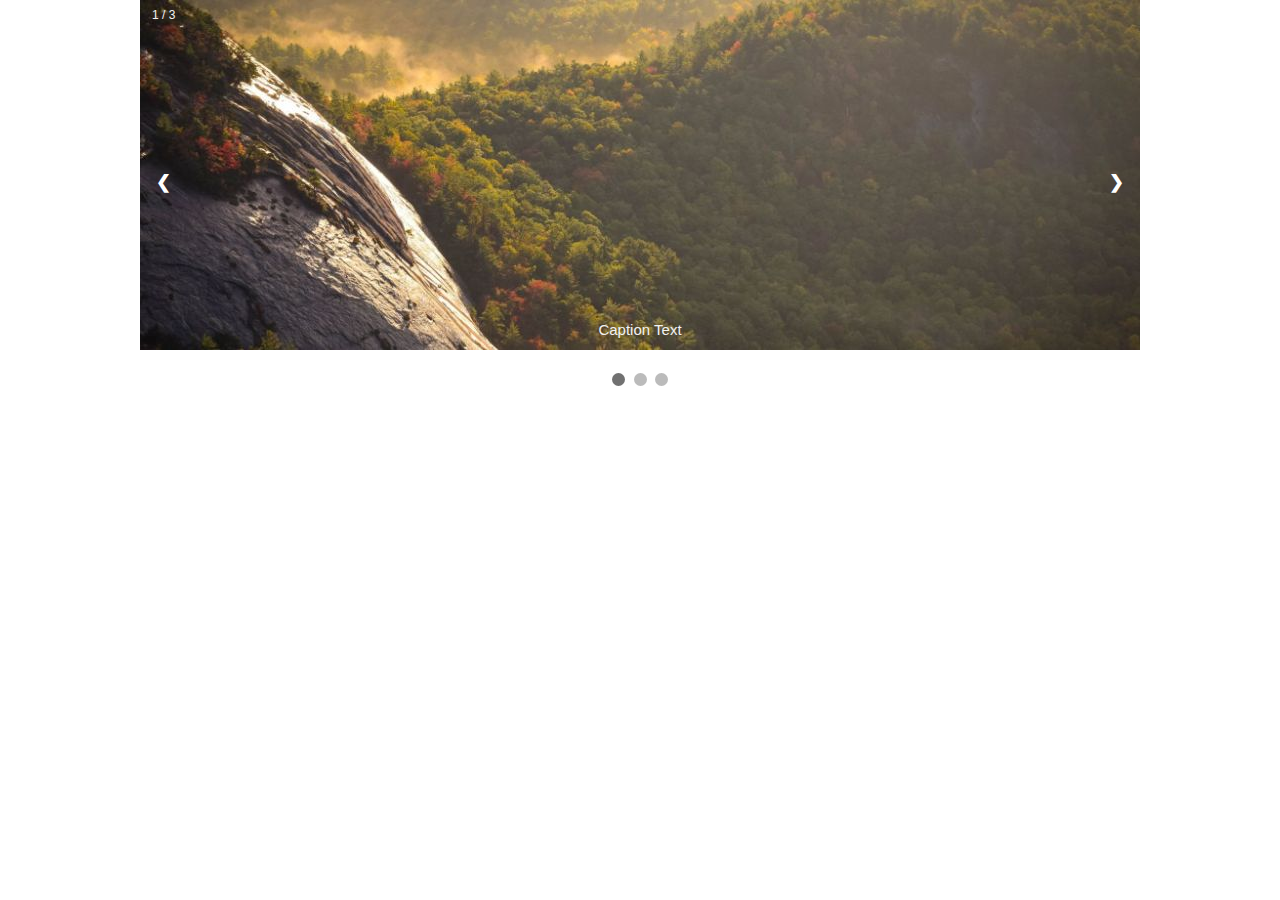
<file: SlideShow-test.html>
<!DOCTYPE html>
<html>
<meta name="viewport" content="width=device-width, initial-scale=1">

<style>
* {box-sizing:border-box}
body {font-family: Verdana,sans-serif;margin:0}
.mySlides {display:none}

/* Slideshow container */
.slideshow-container {
  max-width: 1000px;
  position: relative;
  margin: auto;
}

/* Next & previous buttons */
.prev, .next {
  cursor: pointer;
  position: absolute;
  top: 50%;
  width: auto;
  padding: 16px;
  margin-top: -22px;
  color: white;
  font-weight: bold;
  font-size: 18px;
  transition: 0.6s ease;
  border-radius: 0 3px 3px 0;
}

/* Position the "next button" to the right */
.next {
  right: 0;
  border-radius: 3px 0 0 3px;
}

/* On hover, add a black background color with a little bit see-through */
.prev:hover, .next:hover {
  background-color: rgba(0,0,0,0.8);
}

/* Caption text */
.text {
  color: #f2f2f2;
  font-size: 15px;
  padding: 8px 12px;
  position: absolute;
  bottom: 8px;
  width: 100%;
  text-align: center;
}

/* Number text (1/3 etc) */
.numbertext {
  color: #f2f2f2;
  font-size: 12px;
  padding: 8px 12px;
  position: absolute;
  top: 0;
}

/* The dots/bullets/indicators */
.dot {
  cursor:pointer;
  height: 13px;
  width: 13px;
  margin: 0 2px;
  background-color: #bbb;
  border-radius: 50%;
  display: inline-block;
  transition: background-color 0.6s ease;
}

.active, .dot:hover {
  background-color: #717171;
}

/* Fading animation */
.fade {
  -webkit-animation-name: fade;
  -webkit-animation-duration: 1.5s;
  animation-name: fade;
  animation-duration: 1.5s;
}

@-webkit-keyframes fade {
  from {opacity: .4}
  to {opacity: 1}
}

@keyframes fade {
  from {opacity: .4}
  to {opacity: 1}
}

/* On smaller screens, decrease text size */
@media only screen and (max-width: 300px) {
  .prev, .next,.text {font-size: 11px}
}
</style>
<body>

<div class="slideshow-container">

<div class="mySlides fade">
  <div class="numbertext">1 / 3</div>
  <img src="img_nature_wide.jpg" style="width:100%">
  <div class="text">Caption Text</div>
</div>

<div class="mySlides fade">
  <div class="numbertext">2 / 3</div>
  <img src="img_fjords_wide.jpg" style="width:100%">
  <div class="text">Caption Two</div>
</div>

<div class="mySlides fade">
  <div class="numbertext">3 / 3</div>
  <img src="img_mountains_wide.jpg" style="width:100%">
  <div class="text">Caption Three</div>
</div>

<a class="prev" onclick="plusSlides(-1)">❮</a>
<a class="next" onclick="plusSlides(1)">❯</a>

</div>
<br>

<div style="text-align:center">
  <span class="dot" onclick="currentSlide(1)"></span>
  <span class="dot" onclick="currentSlide(2)"></span>
  <span class="dot" onclick="currentSlide(3)"></span>
</div>

<script>
var slideIndex = 1;
showSlides(slideIndex);

function plusSlides(n) {
  showSlides(slideIndex += n);
}

function currentSlide(n) {
  showSlides(slideIndex = n);
}

function showSlides(n) {
  var i;
  var slides = document.getElementsByClassName("mySlides");
  var dots = document.getElementsByClassName("dot");
  if (n > slides.length) {slideIndex = 1}
  if (n < 1) {slideIndex = slides.length}
  for (i = 0; i < slides.length; i++) {
      slides[i].style.display = "none";
  }
  for (i = 0; i < dots.length; i++) {
      dots[i].className = dots[i].className.replace(" active", "");
  }
  slides[slideIndex-1].style.display = "block";
  dots[slideIndex-1].className += " active";
}
</script>

</body>
</html>
</file>
